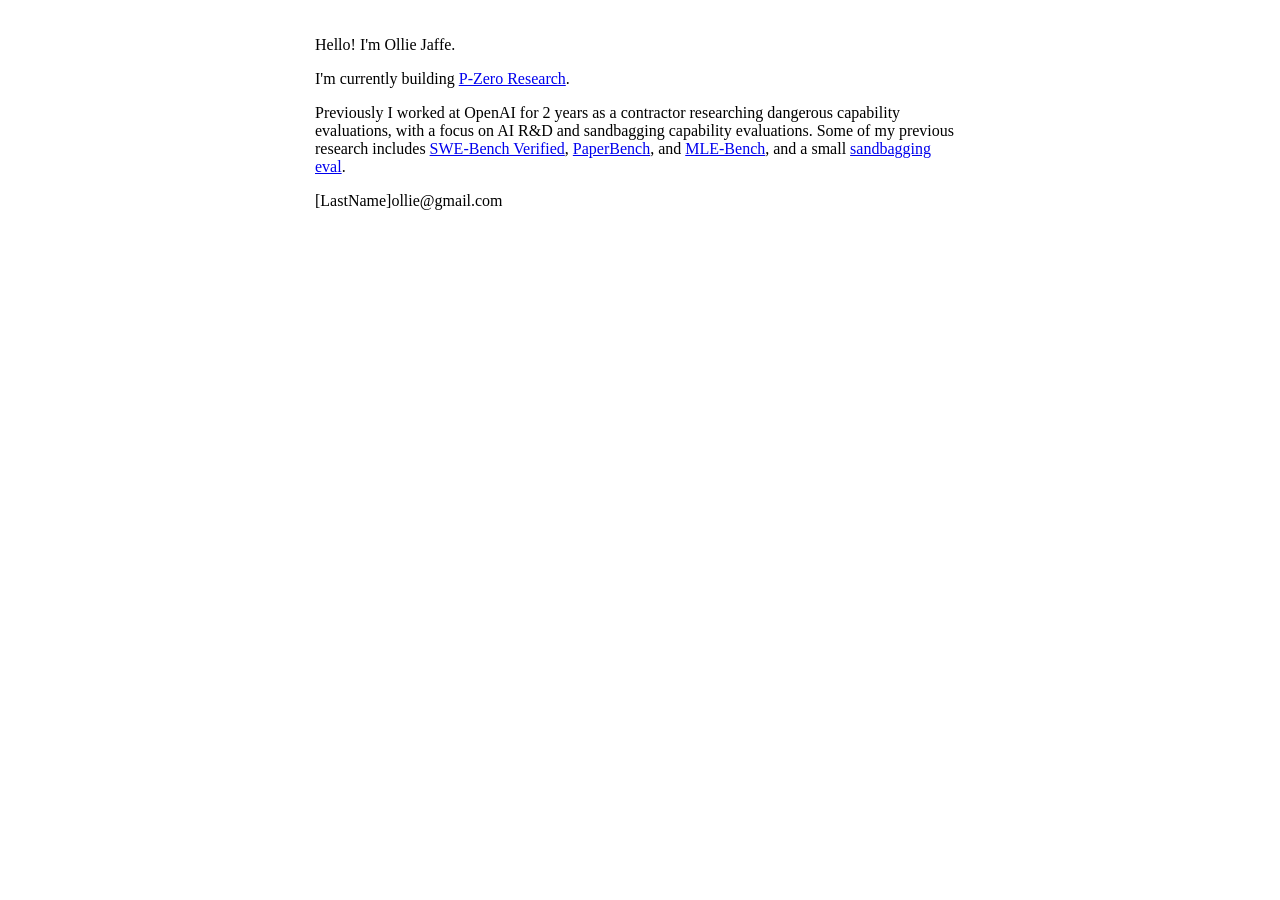
<file: index.html>
<!doctype html>
<html lang="en">
  <head>
    <meta charset="UTF-8">
    <meta name="viewport" content="width=device-width, initial-scale=1.0">
    <title>Ollie Jaffe</title>
  </head>
  <body style="max-width: 650px; margin: 0 auto; padding: 20px;">
    <p>Hello! I'm Ollie Jaffe.</p>
    <p>I'm currently building <a href="https://pzeroresearch.com">P-Zero Research</a>.</p>
    <p>Previously I worked at OpenAI for 2 years as a contractor researching dangerous capability evaluations, with a focus on
    AI R&D and sandbagging capability evaluations. Some of my previous research includes <a href="https://openai.com/index/introducing-swe-bench-verified/">SWE-Bench Verified</a>, <a href="https://arxiv.org/abs/2504.01848">PaperBench</a>, and <a href="https://arxiv.org/abs/2410.07095">MLE-Bench</a>, and a small <a href="https://github.com/openai/evals/tree/main/evals/elsuite/sandbagging">sandbagging eval</a>.</p>
    <p>[LastName]ollie@gmail.com</p>
  </body>
</html>
</file>
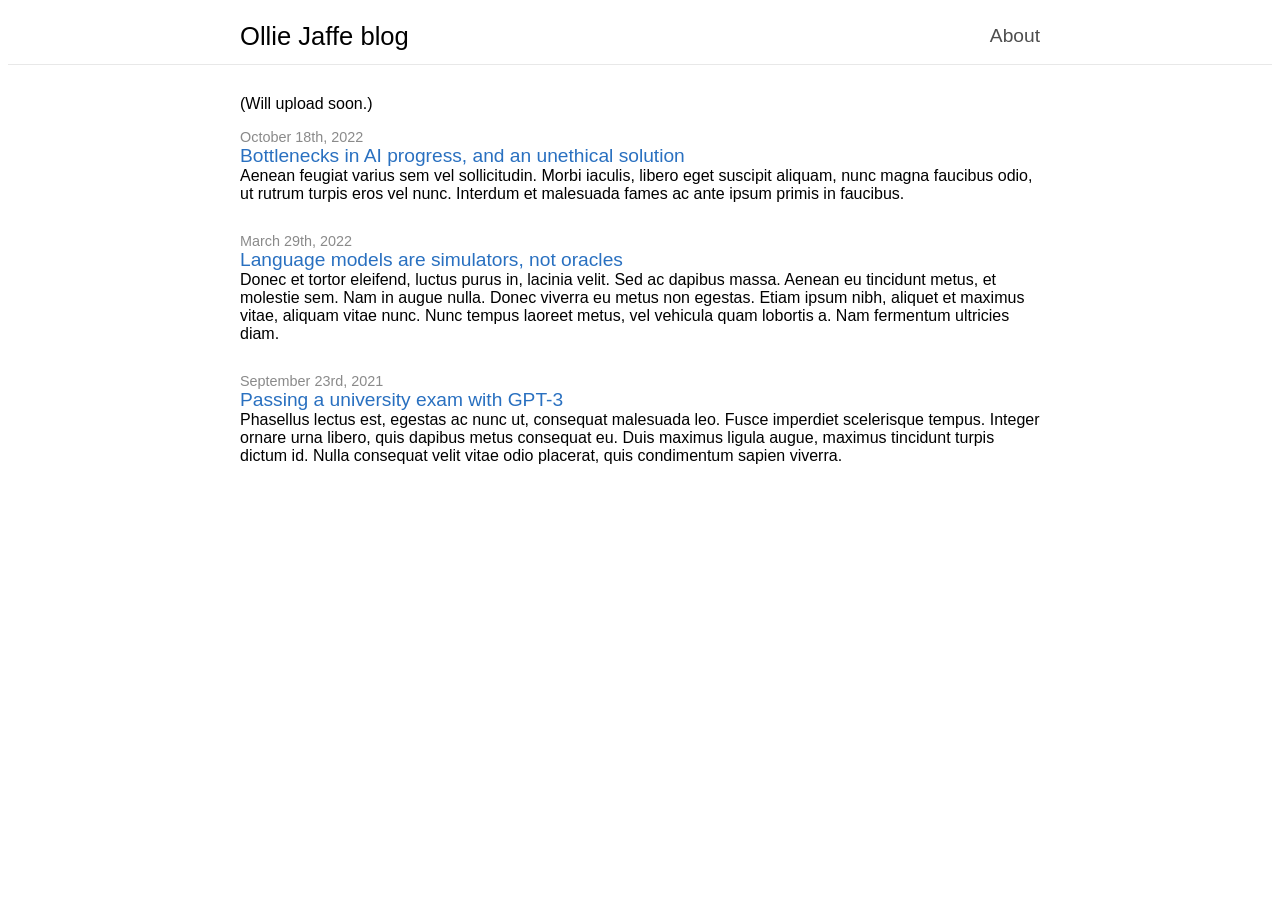
<file: blog/index.html>
<!doctype html>
<html lang="en">
  <head>
    <meta charset="utf-8">
    <meta name="viewport" content="width=device-width, initial-scale=1, shrink-to-fit=no">
    <title>Ollie Jaffe Blog</title>
    <link rel="stylesheet" type="text/css" href="/css/blog.css">
  </head>
  <body>
    <header class="site-header">
      <div class="wrap">
          <div class="page-title">
            Ollie Jaffe blog
          </div>
          <div class="about">
            <a href="/">About</a>
          </div>
      </div>
    </header>
    <div class="container">
      <div class="wrap">
        (Will upload soon.)
        <ul class="posts">
          <li>
            <div class="post-date">
              October 18th, 2022
            </div>
            <div class="post-title">
              <a href="">Bottlenecks in AI progress, and an unethical solution</a>
            </div>
            <div class="post-desc">
              Aenean feugiat varius sem vel sollicitudin. Morbi iaculis, libero eget suscipit aliquam, nunc magna faucibus odio, ut rutrum turpis eros vel nunc. Interdum et malesuada fames ac ante ipsum primis in faucibus.
            </div>
          </li>
          <li>
            <div class="post-date">
              March 29th, 2022
            </div>
            <div class="post-title">
              <a href="">Language models are simulators, not oracles</a>
            </div>
            <div class="post-desc">
              Donec et tortor eleifend, luctus purus in, lacinia velit. Sed ac dapibus massa. Aenean eu tincidunt metus, et molestie sem. Nam in augue nulla. Donec viverra eu metus non egestas. Etiam ipsum nibh, aliquet et maximus vitae, aliquam vitae nunc. Nunc tempus laoreet metus, vel vehicula quam lobortis a. Nam fermentum ultricies diam.
            </div>
          </li>
          <li>
            <div class="post-date">
              September 23rd, 2021
            </div>
            <div class="post-title">
              <a href="">Passing a university exam with GPT-3</a>
            </div>
            <div class="post-desc">
              Phasellus lectus est, egestas ac nunc ut, consequat malesuada leo. Fusce imperdiet scelerisque tempus. Integer ornare urna libero, quis dapibus metus consequat eu. Duis maximus ligula augue, maximus tincidunt turpis dictum id. Nulla consequat velit vitae odio placerat, quis condimentum sapien viverra.
            </div>
          </li>
        </ul>
      </div>
    </div>
  </body>
</html>
</file>
<file: css/blog.css>
* {
  font-family: 'verdana', sans-serif;
}


ul { 
  padding: 0;
}


.wrap {
  max-width: 800px;
  padding: 0 30px;
  margin: 0 auto;
  zoom: 1;
}


.site-header {
  border-bottom: 1px solid #e8e8e8;
  min-height: 56px;
  margin-bottom: 30px;
}


.page-title {
  display: block;
  font-size: 1.6rem;
  float: left;
  line-height: 3.5rem;
  position: relative;
}


.about {
  font-size: 1.2rem;
  line-height: 3.5rem;
  float: right;
}


.about a {
  color: #4d4d4d;
  text-decoration: none;
}


.post-title a {
  color: #2970c0;
  text-decoration: none;
}
.post-title a:hover {
  text-decoration: underline;
}

.posts { list-style-type: none; }


.posts li { margin-bottom: 30px; }


.post-date {
  color: #8a8a8a;
  font-size: 0.9rem;
}


.post-title {
  font-size: 1.2rem;
}
</file>
